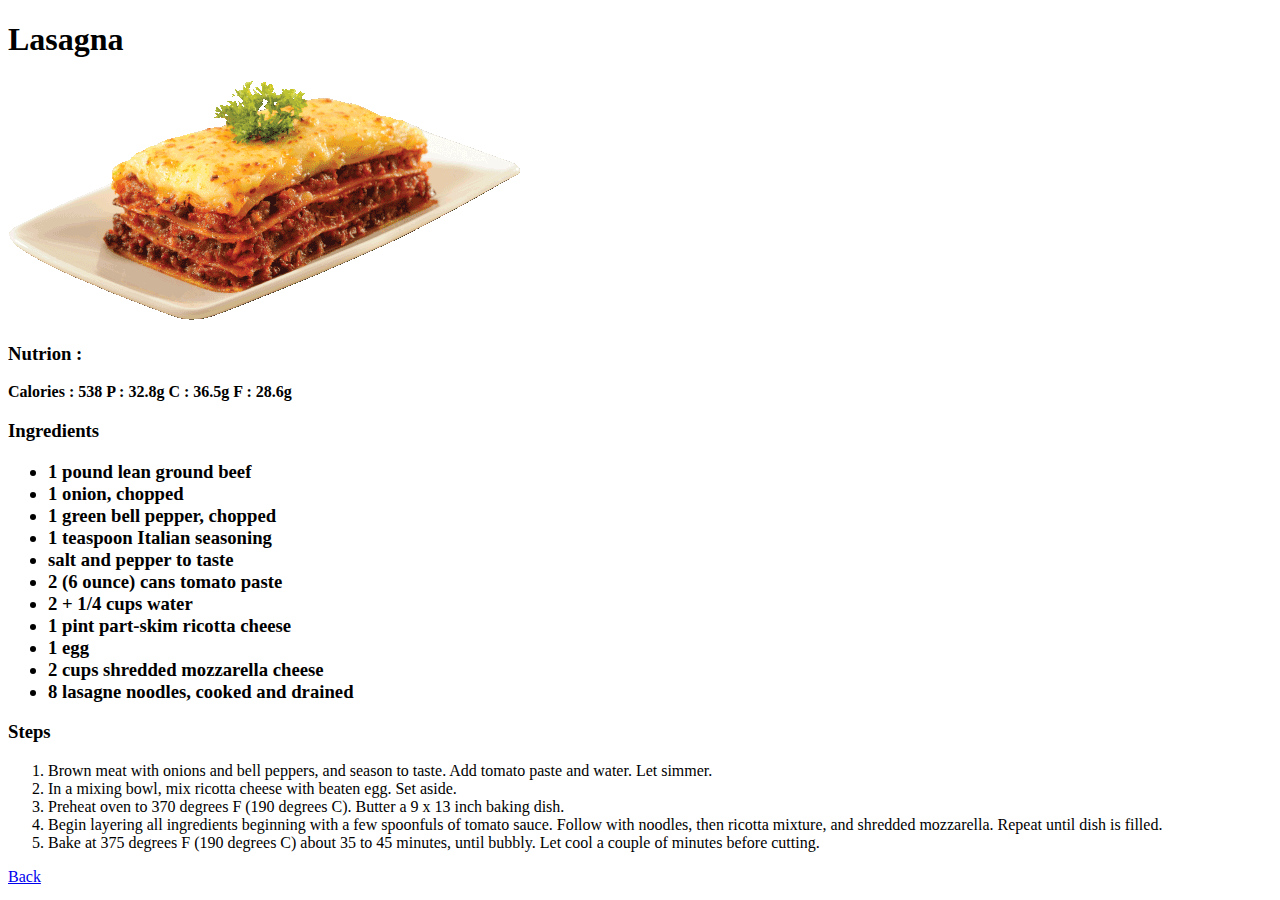
<file: recipes/lasagna.html>
<!DOCTYPE html>
<html lang="en">
    <head>
        <meta charset="UTF-8">
        <title>Lasagna</title>
    </head>

    <body>
        <h1>Lasagna</h1>
        <img src="../images/lasagna.png">
        <h3>Nutrion : </h3>
        <p>
            <strong>Calories : 538</strong><lb></lb>
            <strong>P : 32.8g</strong><lb></lb>
            <strong>C : 36.5g</strong><lb></lb>
            <strong>F : 28.6g</strong><lb></lb>
        </p>

        <h3>Ingredients<h3>
            <ul>
                <li>1 pound lean ground beef</li>
                <li>1 onion, chopped</li>
                <li>1 green bell pepper, chopped</li>
                <li>1 teaspoon Italian seasoning</li>
                <li>salt and pepper to taste</li>
                <li>2 (6 ounce) cans tomato paste</li>
                <li>2 + 1/4 cups water</li>
                <li>1 pint part-skim ricotta cheese</li>
                <li>1 egg</li>
                <li>2 cups shredded mozzarella cheese</li>
                <li>8 lasagne noodles, cooked and drained</li>
            </ul>

        <h3>Steps</h3>
            <ol>
                <li>Brown meat with onions and bell peppers, and season to taste. Add tomato paste and water. Let simmer.</li>
                <li>In a mixing bowl, mix ricotta cheese with beaten egg. Set aside.</li>
                <li>Preheat oven to 370 degrees F (190 degrees C). Butter a 9 x 13 inch baking dish.</li>
                <li>Begin layering all ingredients beginning with a few spoonfuls of tomato sauce. Follow with noodles, then ricotta mixture, and shredded mozzarella. Repeat until dish is filled.</li>
                <li>Bake at 375 degrees F (190 degrees C) about 35 to 45 minutes, until bubbly. Let cool a couple of minutes before cutting.</li>
            </ol>

            <a href="../index.html">Back</a>

    </body>

</html>
</file>
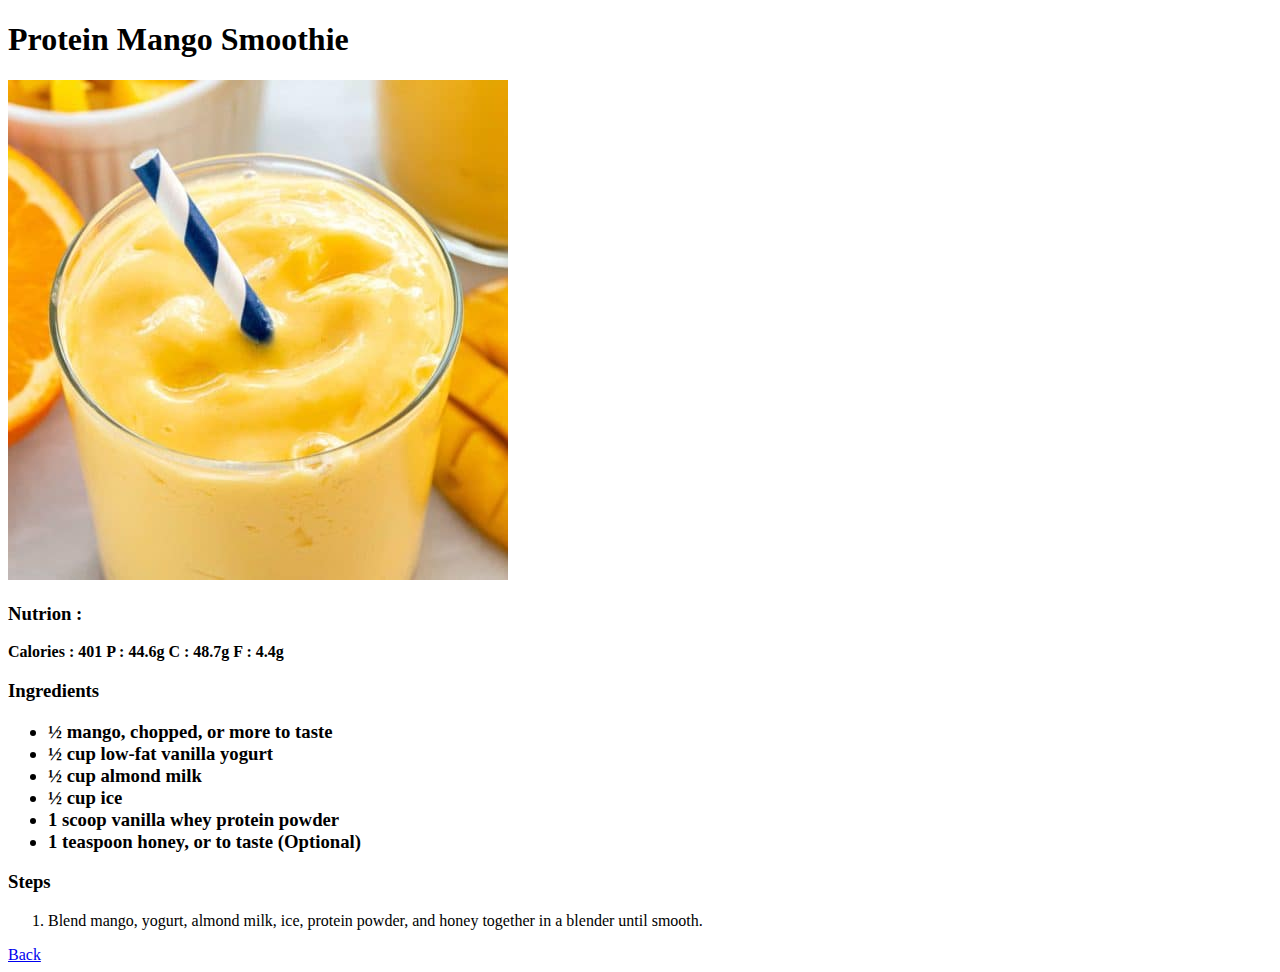
<file: recipes/pmangoSmoothie.html>
<!DOCTYPE html>
<html lang="en">
    <head>
        <meta charset="UTF-8">
        <title>Protein Mango Smoothie</title>
    </head>

    <body>
        <h1>Protein Mango Smoothie</h1>
        <img src="../images/mango.jpeg">
        <h3>Nutrion :</h3>
        <p>
            <strong>Calories : 401</strong><lb></lb>
            <strong>P : 44.6g</strong><lb></lb>
            <strong>C : 48.7g</strong><lb></lb>
            <strong>F : 4.4g</strong><lb></lb>
        </p>

        <h3>Ingredients<h3>
            <ul>
                <li>½ mango, chopped, or more to taste</li>
                <li>½ cup low-fat vanilla yogurt</li>
                <li>½ cup almond milk</li>
                <li>½ cup ice</li>
                <li>1 scoop vanilla whey protein powder</li>
                <li>1 teaspoon honey, or to taste (Optional)</li>
            </ul>

        <h3>Steps</h3>
            <ol>
                <li>Blend mango, yogurt, almond milk, ice, protein powder, and honey together in a blender until smooth.</li>
            </ol>
        
        <a href="../index.html">Back</a>


    </body>

</html>
</file>
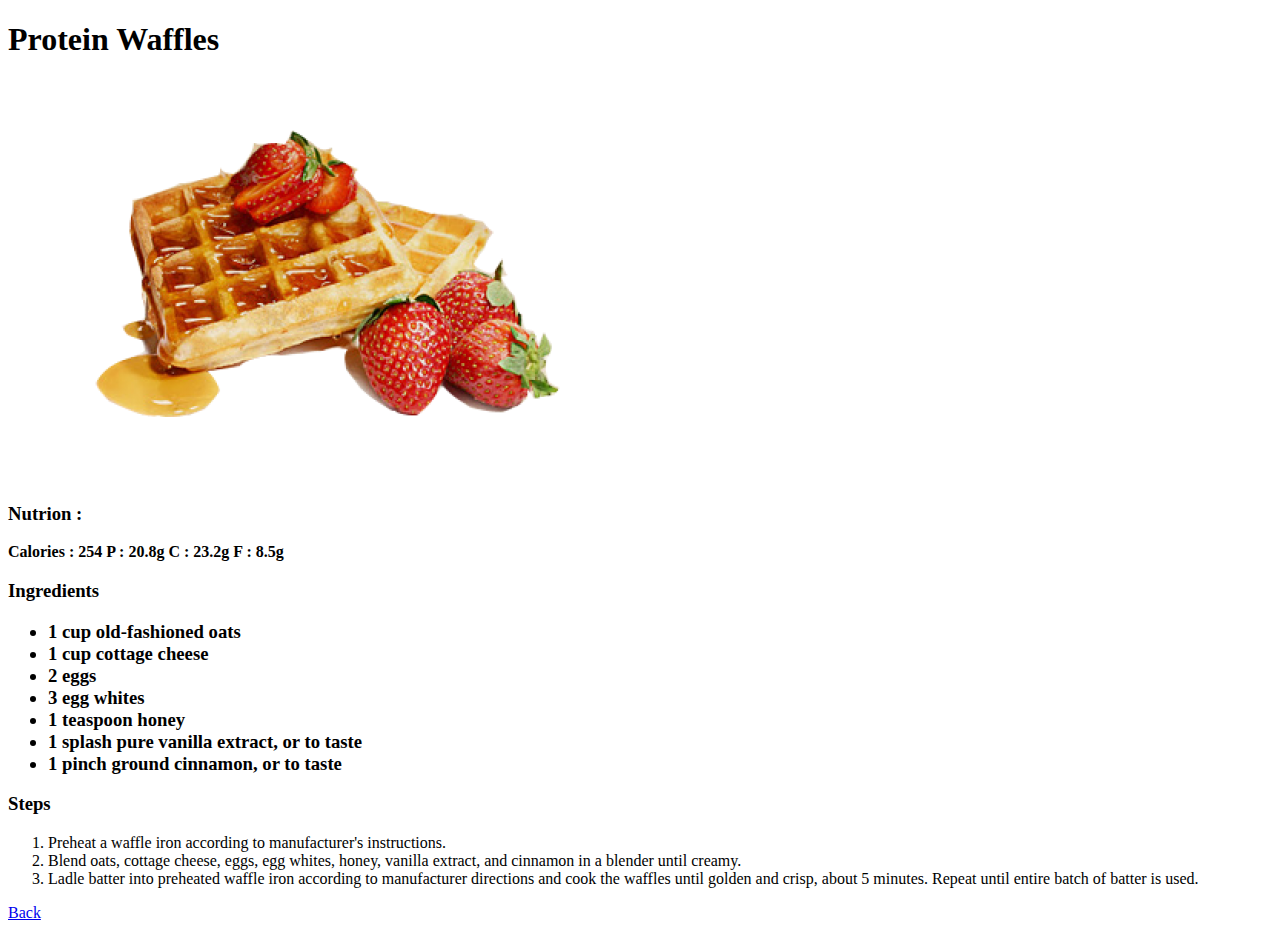
<file: recipes/pwaffles.html>
<!DOCTYPE html>
<html lang="en">
    <head>
        <meta charset="UTF-8">
        <title>Protein Waffles</title>
    </head>

    <body>
        <h1>Protein Waffles</h1>
        <img src="../images/waffles.png">
        <h3>Nutrion :</h3>
        <p>
            <strong>Calories : 254</strong><lb></lb>
            <strong>P : 20.8g</strong><lb></lb>
            <strong>C : 23.2g</strong><lb></lb>
            <strong>F : 8.5g</strong><lb></lb>
        </p>

        <h3>Ingredients<h3>
            <ul>
                <li>1 cup old-fashioned oats</li>
                <li>1  cup cottage cheese</li>
                <li>2 eggs</li>
                <li>3 egg whites</li>
                <li>1 teaspoon honey</li>
                <li>1 splash pure vanilla extract, or to taste</li>
                <li>1 pinch ground cinnamon, or to taste</li>
            </ul>

        <h3>Steps</h3>
            <ol>
                <li>Preheat a waffle iron according to manufacturer's instructions.</li>
                <li>Blend oats, cottage cheese, eggs, egg whites, honey, vanilla extract, and cinnamon in a blender until creamy.</li>
                <li>Ladle batter into preheated waffle iron according to manufacturer directions and cook the waffles until golden and crisp, about 5 minutes. Repeat until entire batch of batter is used.</li>
            </ol>

            <a href="../index.html">Back</a>

    </body>

</html>
</file>
